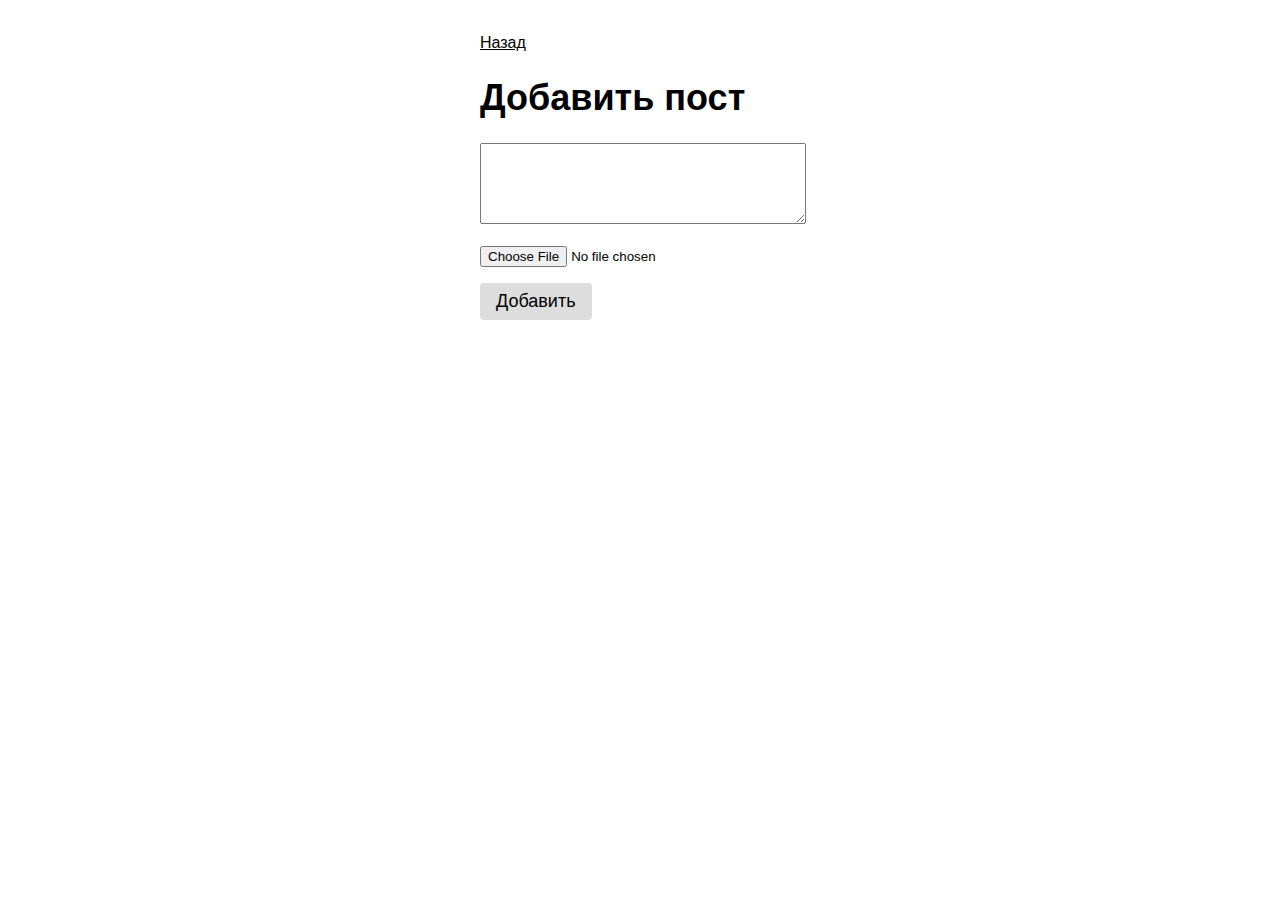
<file: templates/post_form.html>
<!DOCTYPE html>
<html lang="ru">
<head>
    <meta charset="UTF-8">
    <title>Добавить пост</title>
    <link rel="stylesheet" href="../static/style.css">
</head>
<body>
<main>

    <a href="/" class="link">Назад</a>

    <h1>Добавить пост</h1>

    <form action="/post" method="POST" enctype="multipart/form-data">
        <div>
            <textarea name="content" rows="5" ></textarea>
        </div>
        <div>
            <input type="file" name="picture">
        </div>
        <div>
            <input type="submit" value="Добавить" class="button">
        </div>
    </form>


</main>
</body>
</html>
</file>
<file: static/style.css>
/* Селекторы по тегам */

body {
    font-family: arial;
    font-size: 18px;
}

main {
    margin: 32px auto;
    width: 320px;
}

hr {
    margin: 32px 0;
}

select {
    padding: 7px 6px;
    background-color: #ddd;
    border:none;
    border-radius: 4px;
    font-size: 18px;
}

textarea {
    width: 100%;
    margin-bottom: 16px;
}

input[type=file] {

    margin-bottom: 16px;


}

a {
    color: black;
    font-size: 16px;
}

/* Селекторы по классам */

.button {
    background-color: #ddd;
    padding: 8px 16px;
    text-decoration: none;
    color: black;
    border:none;
    border-radius: 4px;
    font-size: 18px;
}
</file>
